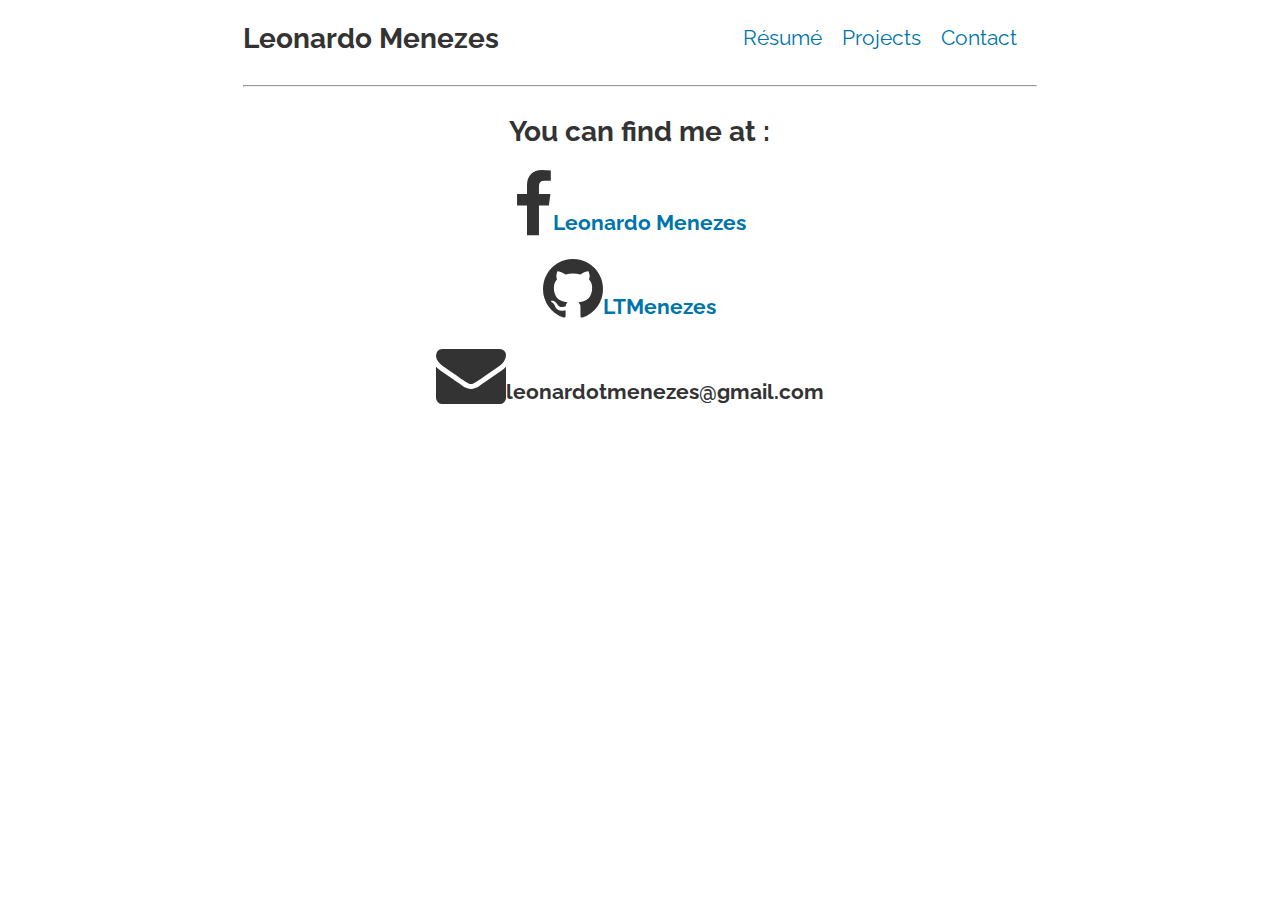
<file: index.html>
<html>
    <head>
    <link rel="stylesheet" href="css/font-awesome.min.css">
    <link href='https://fonts.googleapis.com/css?family=Raleway:400,200,900italic' rel='stylesheet' type='text/css'>
    <link href="css/pessoal.css" rel="stylesheet">
    <link href="css/bootstrap.css" rel="stylesheet">
</head>
	<body>
    <nav role="navigation">
    <div class="navbar">
        <div class="col-xs-8 col-xs-offset-2">
                <div class="col-xs-6 navbar-nome"><h1>Leonardo Menezes</h1></div>
                <div class="col-xs-6 navbar-menu">
                    <ul>
                        <li><h2 style="float: right"><a href="/">Contact</a></h2></li>
                        <li><h2 style="float: right"><a href="/projects">Projects</a></h2></li>
                        <li><h2 style="float: right"><a href="/resume">Résumé</a></h2></li>
                    </ul>
                </div>
                <div class="col-xs-12" ><hr></div>
        </div>
    </div>
</nav>
    <div class="col-xs-8 col-xs-offset-2 row-centered">
            <h1>You can find me at :</h1>
            <i class="fa fa-5x fa-facebook"></i><h2><a href="https://www.facebook.com/leonardotmenezes" target="_blank">Leonardo Menezes</a></h2><br>
            <i class="fa fa-5x fa-github"></i><h2><a href="https://github.com/LTMenezes" target="_blank">LTMenezes</a></h2><br>
            <i class="fa fa-5x fa-envelope"></i><h2>leonardotmenezes@gmail.com</h2><br>
    </div>
	</body>
</html>
</file>
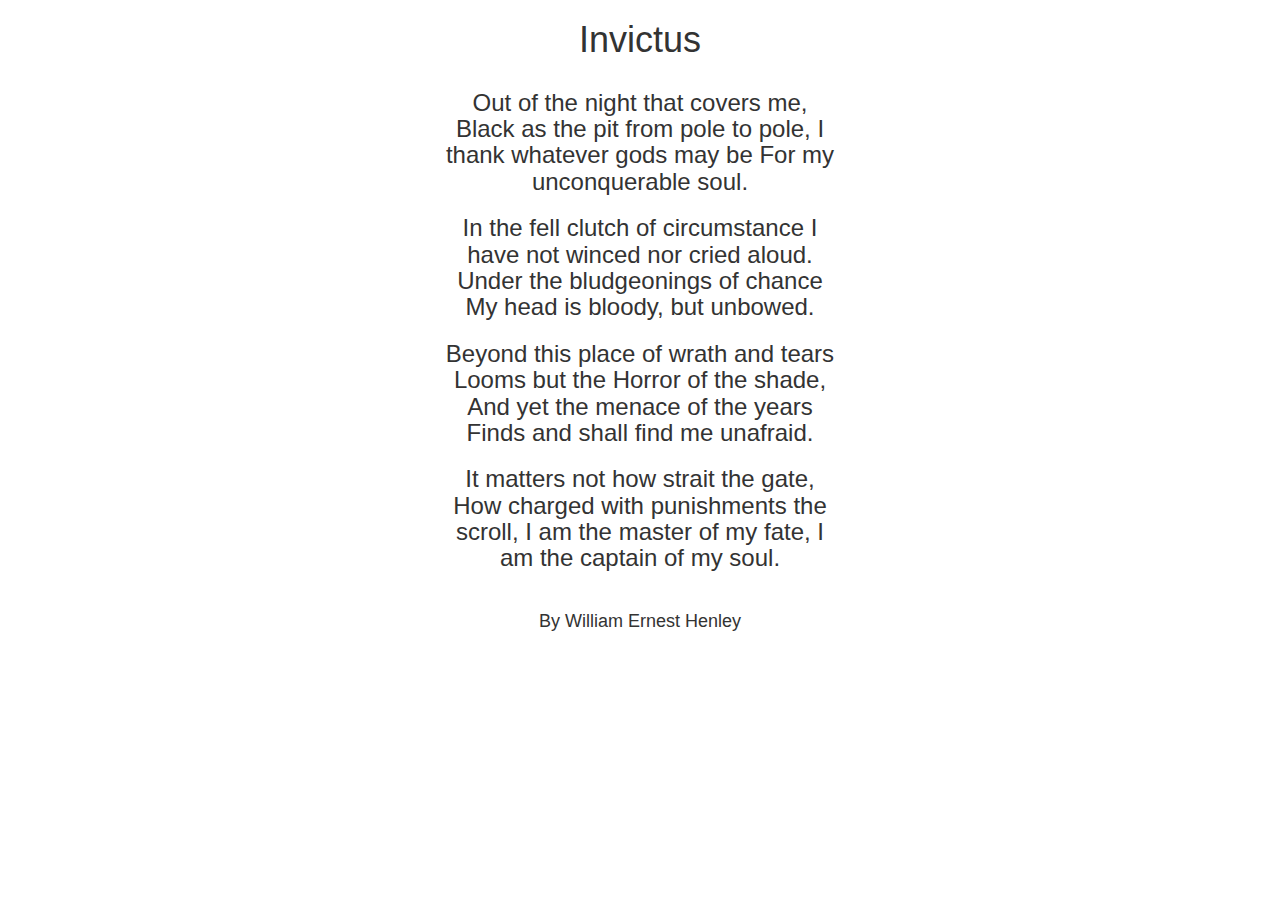
<file: invictus.html>
<!DOCTYPE html>
<html lang="sv">
  <head>
    <title></title>
    <meta name="viewport" content="width=device-width, initial-scale=1.0">
    <meta charset="utf-8">
    <link rel="stylesheet" href="https://maxcdn.bootstrapcdn.com/bootstrap/3.3.7/css/bootstrap.min.css">
  </head>
	  <body>
		<div class="row-fluid">
		  <div class="span4 offset4 text-center">
			<h1>Invictus</h1>
			<div class="col-md-4 col-md-offset-4 text-center">
				<h3>
				Out of the night that covers me, 
					  Black as the pit from pole to pole, 
				I thank whatever gods may be 
					  For my unconquerable soul. 
				</h3>
				<h3>
				In the fell clutch of circumstance 
					  I have not winced nor cried aloud. 
				Under the bludgeonings of chance 
					  My head is bloody, but unbowed. 
				</h3>
				<h3>
				Beyond this place of wrath and tears 
					  Looms but the Horror of the shade, 
				And yet the menace of the years 
					  Finds and shall find me unafraid. 
				</h3>
				<h3>
				It matters not how strait the gate, 
					  How charged with punishments the scroll, 
				I am the master of my fate, 
					  I am the captain of my soul. 
				</h3>
				<br> 
				<h4>By William Ernest Henley</h4>
			</div>
		  </div>
		</div>
	  </body>
</html>
</file>
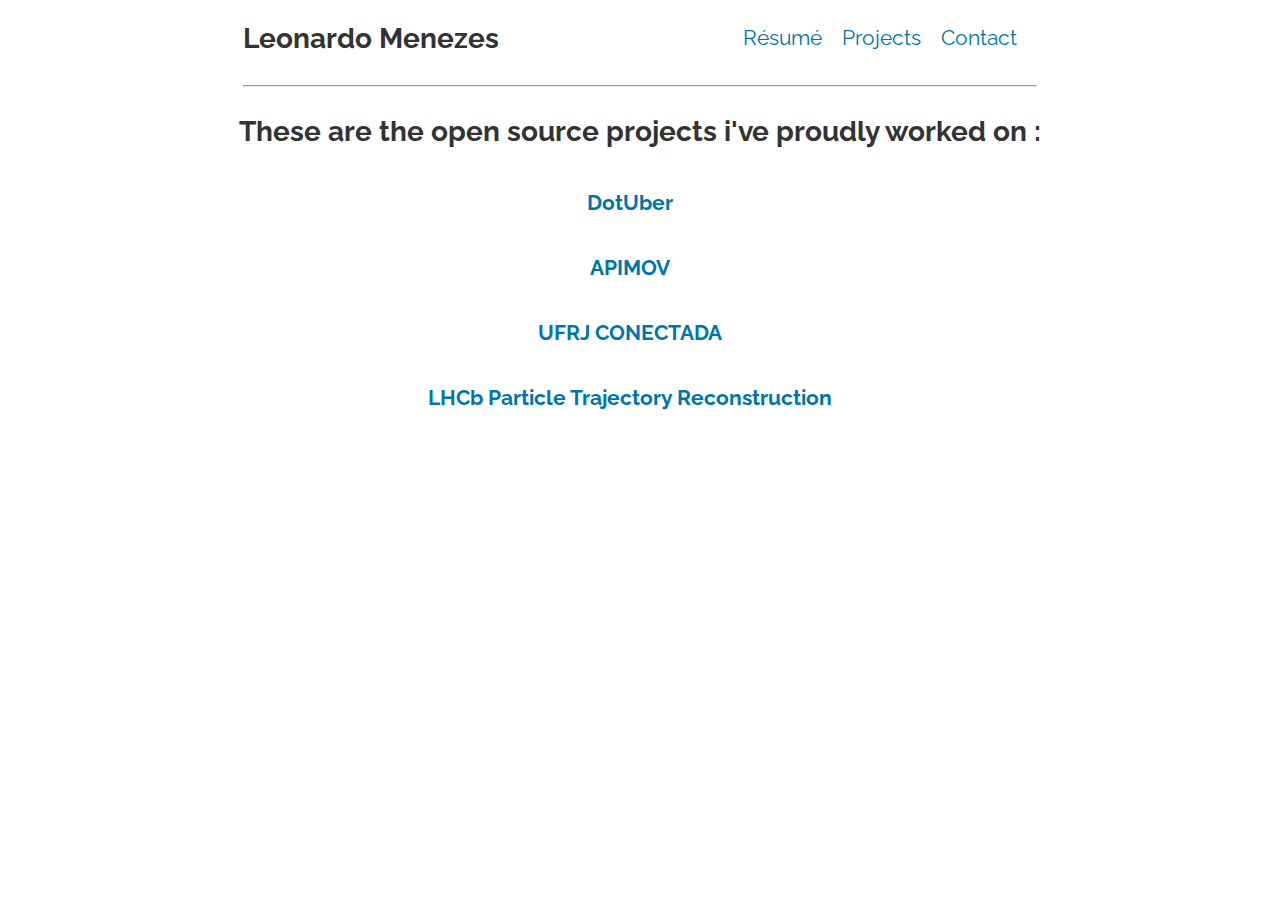
<file: projects.html>
<html>
<head>
    <link rel="stylesheet" href="css/font-awesome.min.css">
    <link href='https://fonts.googleapis.com/css?family=Raleway:400,200,900italic' rel='stylesheet' type='text/css'>
    <link href="css/pessoal.css" rel="stylesheet">
    <link href="css/bootstrap.css" rel="stylesheet">
</head>
<body>
<nav role="navigation">
    <div class="navbar">
        <div class="col-xs-8 col-xs-offset-2">
                <div class="col-xs-6 navbar-nome"><h1>Leonardo Menezes</h1></div>
                <div class="col-xs-6 navbar-menu">
                    <ul>
                        <li><h2 style="float: right"><a href="/">Contact</a></h2></li>
                        <li><h2 style="float: right"><a href="/projects">Projects</a></h2></li>
                        <li><h2 style="float: right"><a href="/resume">Résumé</a></h2></li>
                    </ul>
                </div>
                <div class="col-xs-12" ><hr></div>
        </div>
    </div>
</nav>
<div class="col-xs-8 col-xs-offset-2 row-centered">
    <h1>These are the open source projects i've proudly worked on :</h1>
	<div class="col-xs-8 col-xs-offset-2 row-centered">
		<div class="col-xs-12 row-centered">
			<h2><a href="https://github.com/LTMenezes/DotUber" target="_blank">DotUber</a></h2>
		</div>
		<div class="col-xs-12 row-centered">
			<h2><a href="https://github.com/matheusrabelo/Apimov" target="_blank">APIMOV</a></h2>
		</div>
		<div class="col-xs-12 row-centered">
			<h2><a href="https://github.com/LTMenezes/UFRJ-Conectada" target="_blank">UFRJ CONECTADA</a></h2>
		</div>
		<div class="col-xs-12 row-centered">
			<h2><a href="https://github.com/LTMenezes/Particle-Trajectory-Reconstruction-Voronoi" target="_blank">LHCb Particle Trajectory Reconstruction</a></h2>
		</div>
	</div>
</div>
</body>
</html>
</file>
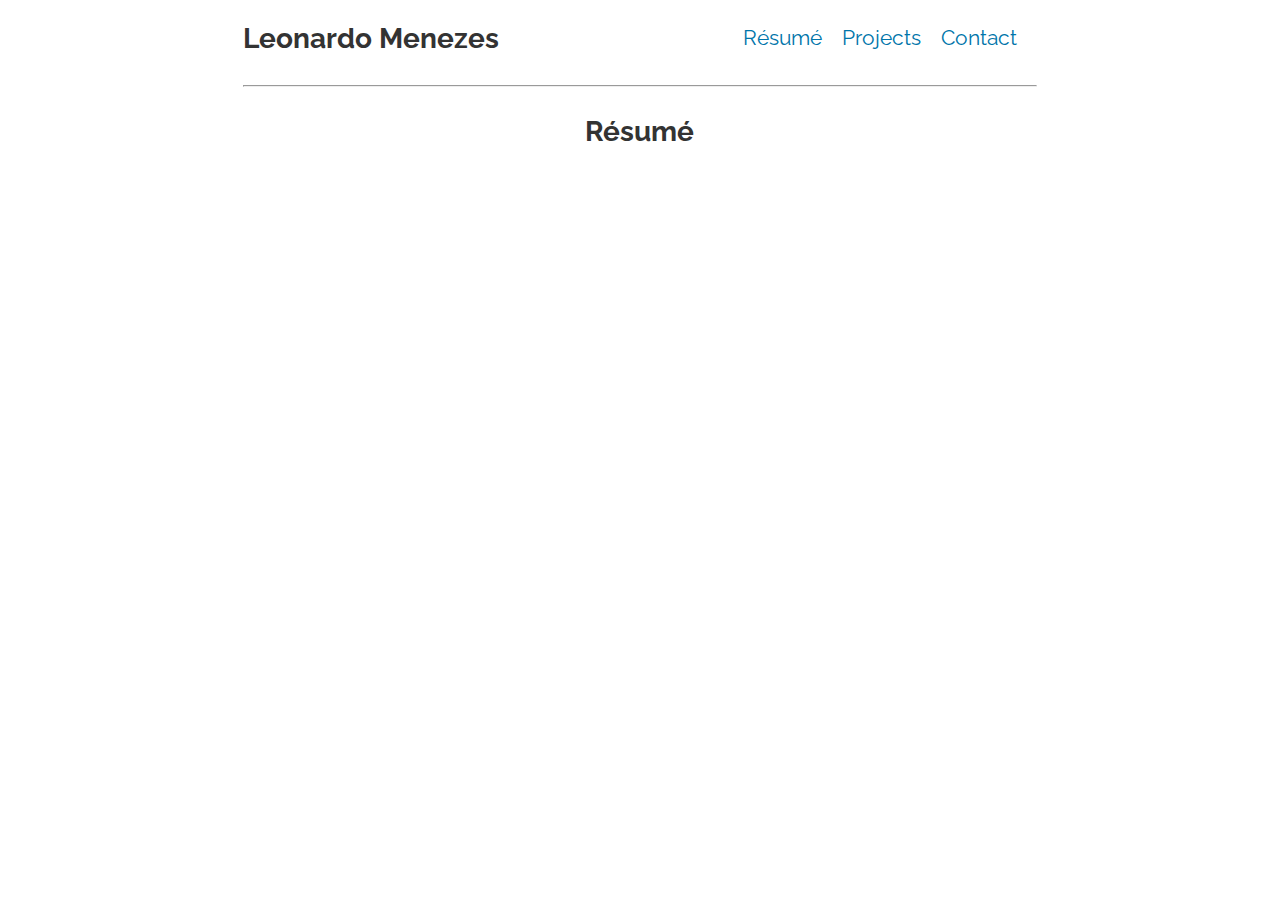
<file: resume.html>
<html>
<head>
    <link rel="stylesheet" href="css/font-awesome.min.css">
    <link href='https://fonts.googleapis.com/css?family=Raleway:400,200,900italic' rel='stylesheet' type='text/css'>
    <link href="css/pessoal.css" rel="stylesheet">
    <link href="css/bootstrap.css" rel="stylesheet">
</head>
<body>
<nav role="navigation">
    <div class="navbar">
        <div class="col-xs-8 col-xs-offset-2">
                <div class="col-xs-6 navbar-nome"><h1>Leonardo Menezes</h1></div>
                <div class="col-xs-6 navbar-menu">
                    <ul>
                        <li><h2 style="float: right"><a href="/">Contact</a></h2></li>
                        <li><h2 style="float: right"><a href="/projects">Projects</a></h2></li>
                        <li><h2 style="float: right"><a href="/resume">Résumé</a></h2></li>
                    </ul>
                </div>
                <div class="col-xs-12" ><hr></div>
        </div>
    </div>
</nav>
<div class="col-xs-8 col-xs-offset-2 row-centered">
    <h1>Résumé</h1>
</div>
</body>
</html>
</file>
<file: css/pessoal.css>
html {
}

body {
    /*padding: 10px 200px 10px 200px;*/
}

h1, h2{
    font-family: 'Raleway', sans-serif;
}

ul {
    list-style-type: none;
    margin: 0;
    padding: 0;
}

a{
    color: #0075AA;
    text-decoration: none;
}

.row-centered {
    text-align:center;
}
.col-centered {
    display:inline-block;
    float:none;
    /* reset the text-align */
    text-align:left;
    /* inline-block space fix */
    margin-right:-4px;
}

.navbar h1, h2 {
    display: inline-block;
    padding: 0px 20px 0px 0px;
}

.navbar ul {
    min-width: 300px;

}

.navbar-nome {
    min-width: 300px;
    float : left;
}

.navbar a{
    padding-top: 6px;
    font-weight: 400;
}

.navbar h2{
    padding-top: 6px;
    font-weight: 400;
}
</file>
